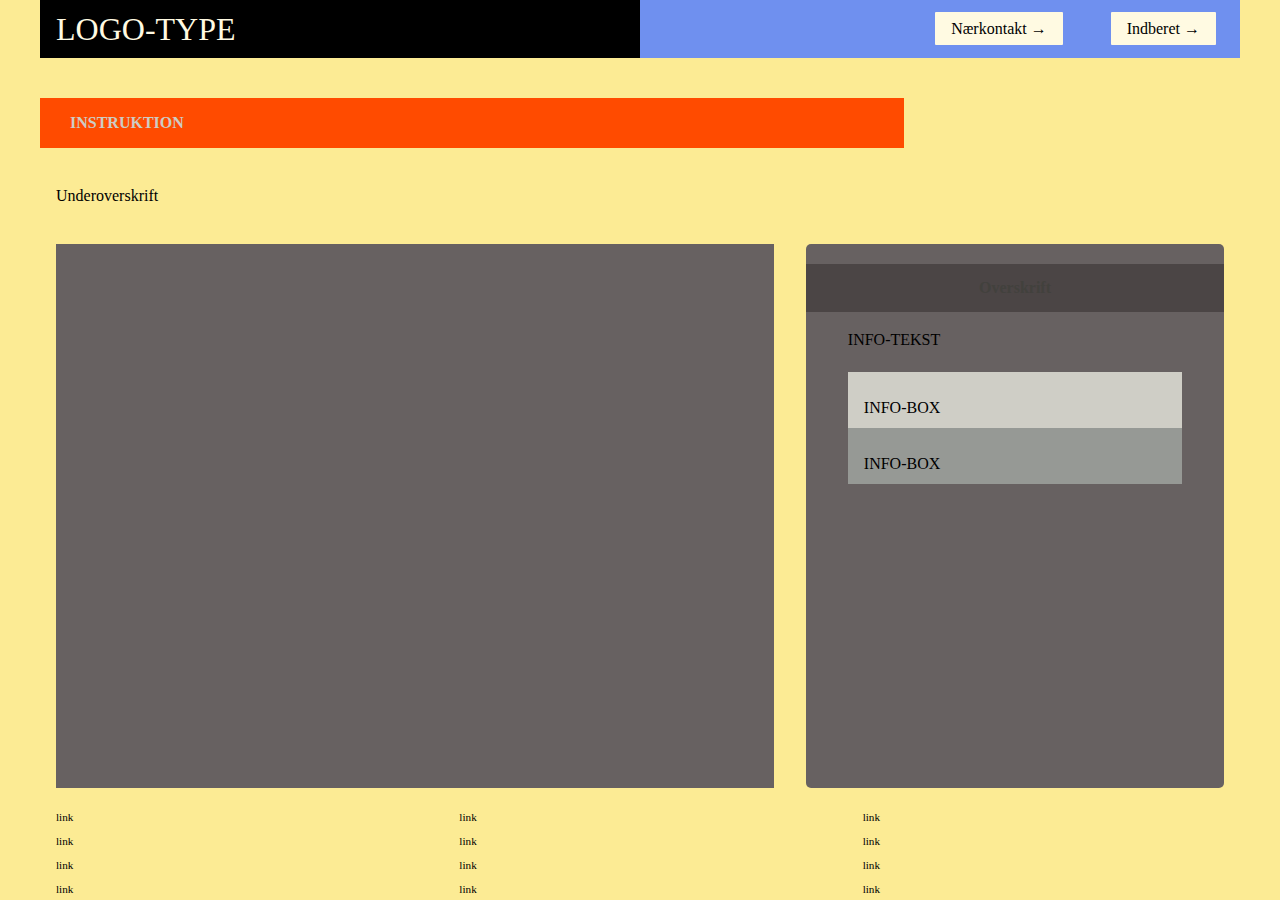
<file: instruction.html>
<!DOCTYPE html>
<html lang="en">
  <head>
    <meta charset="UTF-8" />
    <meta http-equiv="X-UA-Compatible" content="IE=edge" />
    <meta name="viewport" content="width=device-width, initial-scale=1.0" />
    <link rel="stylesheet" href="css/reset.css" />
    <link rel="stylesheet" href="css/custom.css" />
    <link rel="stylesheet" href="css/fonts.css" />
    <link rel="stylesheet" href="css/general.css" />
    <link rel="stylesheet" href="css/layout.css" />
    <link rel="stylesheet" href="css/burger.css" />
    <link rel="stylesheet" href="css/cards.css" />
    <link rel="stylesheet" href="css/infographic.css" />
    <link rel="icon" type="image/png" href="img/fav.png" />
    <title>Emergency Site</title>
  </head>
  <body id="instruction">
    <header>
      <nav>
        <div id="logotype-wrapper" class="logo">
          <a href="index.html"> LOGO-TYPE </a>
        </div>
        <ul class="menu">
          <li><a class="menuItem" href="instruction.html">Nærkontakt </a></li>
          <li><a class="menuItem" href="register.html">Indberet</a></li>
        </ul>
        <button class="burger">
          <span class="line"></span>
          <span class="line"></span>
          <span class="line"></span>
        </button>
      </nav>
    </header>

    <main>
      <h1>INSTRUKTION</h1>
      <p>Underoverskrift</p>
      <section class="info-graphic"></section>
      <section class="info-text">
        <h2>Overskrift</h2>
        <article>
          <p class="placeholder">INFO-TEKST</p>
        </article>
        <aside id="efficiency" class="info-box">INFO-BOX</aside>
        <aside id="requirement" class="info-box">INFO-BOX</aside>
      </section>
    </main>

    <footer>
      <nav class="some">
        <ul>
          <li><a href="">link</a></li>
          <li><a href="">link</a></li>
          <li><a href="">link</a></li>
          <li><a href="">link</a></li>
        </ul>
      </nav>
      <nav class="another">
        <ul>
          <li><a href="">link</a></li>
          <li><a href="">link</a></li>
          <li><a href="">link</a></li>
          <li><a href="">link</a></li>
        </ul>
      </nav>
      <nav class="yetanother">
        <ul>
          <li><a href="">link</a></li>
          <li><a href="">link</a></li>
          <li><a href="">link</a></li>
          <li><a href="">link</a></li>
        </ul>
      </nav>
    </footer>
    <script src="js/burger.js"></script>
    <!-- <script src="js/main.js"></script> -->
  </body>
</html>
</file>
<file: css/custom.css>
:root {
  /* Colours */
  --color-bg: #fceb94; /* page background /*

  /* Header */
  --color-head-bg: #ff4b00;

  /* Logotype */
  --color-logotype-bg: #000;
  --color-text-logotype: #fffae2;
  --font-logotype-size: 2rem;

  /* Global menu */
  --color-menu-bg: #6f90ef;
  /* Links */
  --color-link-bg: #fffae2;
  --color-link-hover: #fff; /* used */
  --color-link-active: #99958f; /* used */
  --border-radius-links: 1px;

  /* Headlines og rubrik */
  --font-h1-size: 1rem;
  --font-sub1-size: 1rem;
  --font-h2-size: 1rem;
  --font-h3-size: 1rem;
  --color-headline-bg: #4b4545;
  --color-headline-text-page: #42413d;

  /* Tekst */
  --color-text: #000;
  --color-text-inverted: #cdccc4;

  /*  Marginer */
  --margin-head-bottom: 5px;

  /* Borders */
  --border-radius: 5px;

  /* Cards */
  --color-card-bg: #fff;
  --color-cta-card-bg: #ff4b00;
  /* news-cards */
  --color-news-bg: #fffae2;
  --color-news-bg-inverted: #dbe2f5;
  --color-cta-newscard-bg: #ffa680;
  --color-cta-newscard-bg-inverted: #6f90eb;

  /* Fonts */
  --font-family-sans: "Rubik" ui-sans-serif;
  --font-weight-light: 300;
  --font-weight-regular: 400;
  --font-weight-medium: 500;
  --font-weight-bold: 700;

  /* Text sizes */
  --logotype-size: 1rem;
  --headline1-size: 2rem;
  --headline2-size: 1rem;
  --headline3-size: 1rem;
  --bodytext-size: 1rem;
  --cta-text-size: 1rem;
  --followup-text-size: 1rem;
  --form-submit-size: 1rem;

  /* Infographics */
  --color-info-bg: #676161;
  --color-infobox-1-bg: #cfcec6;
  --color-infobox-2-bg: #969995;
}
</file>
<file: css/fonts.css>
@font-face {
  font-family: "Rubik";
  src: url("../fonts/Rubik-VariableFont_wght.woff2") format("woff2-variations"),
    url("/fonts/Rubik-Regular.woff") format("woff");
  font-weight: 300 700;
  font-style: normal;
}
</file>
<file: css/general.css>
html {
  font-family: var(--font-family-sans);
  color: var(--color-text);
  background-color: var(--color-bg);
}

header {
  height: min-content;
}

#main-disclamer {
  height: 225px;
  background-color: var(--color-head-bg);
  display: flex;
  justify-content: flex-start;
  align-items: center;
  padding-left: 2rem;
  padding-bottom: 2%;
  margin-bottom: var(--margin-head-bottom);
}

#main-disclamer-content {
  display: flex;
  column-gap: 1rem;
}

main section {
  padding: 20px;
  border-radius: var(--border-radius);
}

h1 {
  font-size: var(--font-h1-size);
  font-weight: var(--font-weight-bold);
  color: var(--color-text-inverted);
  margin: 5px 0;
  line-height: 1.3rem;
  text-align: left;
}

#instruction h1,
#register h1 {
  margin: 40px 0 20px 0;
  padding: 15px 30px;
  background-color: var(--color-head-bg);
  font-size: var(--font-h2-size);
}

#instruction p {
  grid-column: 1/-1;
  margin-bottom: 20px;
  font-size: var(--font-h2-size);
  line-height: 1.5rem;
}

.sub {
  font-size: var(--font-sub1-size);
  font-weight: var(--font-weight-light);
  color: var(--color-text-inverted);
}

h2 {
  font-size: var(--headline2-size);
}

h3 {
  font-size: var(--headline3-size);
}

main>h1 {
  width: calc(80% - 6rem);
}

/* NAVIGATION STRUCTURES */
header>nav {
  height: 100%;
  background-color: var(--color-menu-bg);
}

nav ul {
  list-style: none;
}

a {
  font-family: var(--font-family-sans);
}

nav a {
  text-decoration: none;
  color: var(--color-text);
}

/* Måske skal du lave en ny regel for logotype-wrapper, når du har lavet din logotype */
#logotype-wrapper {
  background-color: var(--color-logotype-bg);
  display: flex;
  justify-content: flex-start;
  align-items: center;
  height: 3.6rem;
}

#logotype-wrapper>a {
  color: var(--color-text-logotype);
  font-size: var(--font-logotype-size);
  font-weight: var(--font-weight-medium);
  width: max-content;
  margin-left: 1rem;
}

/* Global menu */
header nav li a {
  margin: 1.5rem;
  background-color: var(--color-link-bg);
  color: var(--color-text);
  font-size: var(--followup-text-size);
  padding: 0.5rem 1rem;
  border-radius: var(--border-radius-links);
}

/* Pilen efter menu-tekst */
header>nav li>a:after {
  content: " \2192";
}

/* Global menu hover effekt - Lav den om til det, du synes */
nav a:hover {
  background-color: var(--color-link-hover);
}

nav a:active {
  background-color: var(--color-link-active);
}

/* FOOTER */
footer a {
  font-size: 0.7rem;
}
</file>
<file: css/layout.css>
/* LAYOUT FOR MAIN CONTENT */
body {
  display: grid;
  grid-template-rows: auto 1fr auto;
  height: 100vh;
  max-width: 1200px;
  margin: 0 auto;
}
main {
  display: grid;
  row-gap: 1rem;
}
main > *:not(:first-child) {
  margin: 0 1rem;
}
main {
  grid-template-rows: min-content min-content 1fr min-content;
}
#instruction main {
  grid-template-rows: min-content min-content min-content 1fr min-content;
}
/* LAYOUT FOR HEADER AND FOOTER */
footer {
  display: grid;
  gap: 10px;
}
header nav,
footer nav {
  display: flex;
  justify-content: space-between;
  align-items: center;
}
header nav > * {
  flex: 1;
}
nav ul {
  display: flex;
  justify-content: flex-end;
}
header ul {
  height: 100%;
  width: clamp(175px, 50%, 300px);
}
footer ul {
  flex-direction: column;
  padding-left: 1rem;
}

/* LAYOUT FOR SECTIONS */
#daily,
#breaking {
  display: grid;
}
#daily {
  grid-template-rows: repeat(2, minmax(200px, min-content));
  gap: 1rem;
}
#breaking {
  grid-template-rows: repeat(auto-fit, minmax(50px, min-content));
  gap: 0;
}

@media (width > 600px) {
  #frontpage > main {
    grid-template-columns: 6fr 3fr;
    grid-template-rows: auto 1fr auto;
  }
  #instruction > main,
  #register > main {
    grid-template-columns: 5fr 3fr;
    grid-template-rows: auto auto 1fr auto;
  }

  .qr {
    order: 1;
  }

  h1 {
    grid-column: 1 / -1;
  }
  footer {
    grid-template-columns: 1fr 1fr 1fr;
  }
}
</file>
<file: css/burger.css>
.burger {
  width: 30px;
  height: 20px;
  cursor: pointer;
}

.burger .line {
  display: block;
  width: 100%;
  height: 2px;
  background-color: #333333;
  margin-bottom: 5px;
  transition: 0.2s linear;
}
.burger {
  display: none;
}
@media screen and (width < 800px) {
  .menu {
    display: none;
  }
  .logo {
    flex: 0 0 50vw;
  }
  .burger {
    display: block;
    background-color: transparent;
    border: 0;
    flex: 0 0 auto;
    margin: 0 20px;
  }
  .burger.active .line:nth-child(1) {
    transform: rotate(45deg) translate(5px, 5px);
    transition: 0.2s linear;
  }
  .burger.active .line:nth-child(2) {
    opacity: 0;
    transition: 0.15s linear;
  }
  .burger.active .line:nth-child(3) {
    transform: rotate(-45deg) translate(5px, -5px);
    transition: 0.2s linear;
  }
  nav.active .menu {
    display: block;
    background-color: var(--color-menu-bg);
    position: absolute;
    top: 3.6rem;
    right: 0;
    width: clamp(200px, 50vw, 400px);
    z-index: 1;
    opacity: 0.8;
  }
  header > nav li > a:after {
    content: "";
  }
  nav.active .menu li {
    margin: 40px 20px;
    text-align: right;
  }
  nav.active .menu a {
    font-size: 24px;
  }
}
</file>
<file: css/cards.css>
.daily_card {
  background-color: var(--color-card-bg);
  display: grid;
  grid-template-columns: 3fr 5fr;
  gap: 10px;
  padding: 40px 0 40px 20px;
  border-radius: var(--border-radius);
  height: minmax(200px, min-content);
}
.daily_text {
  display: grid;
  grid-template-rows: repeat(3, min-content);
  gap: 10px;
}
.daily_text h2 {
  background-color: var(--color-headline-bg);
  color: var(--color-text-inverted);
  padding: calc(1.1rem / 1.5) 0 calc(1.1rem / 2) 1rem;
  margin: 0 0 0.5rem 0;
}
.daily_text p {
  padding-right: 2rem;
  margin: 0 0 1rem 0;
}
.daily_text .cta_btn {
  justify-self: left;
  width: 80%;
}
.daily_img {
  width: 100%;
  height: 100%;
  object-fit: cover;
}
.news_card {
  background-color: var(--color-news-bg);
  display: grid;
  grid-template-rows: repeat(min-content);
  gap: 0.4rem;
  padding: 1rem 0;
  height: minmax(300px, min-content);
}
.news_card:nth-child(2n) {
  background-color: var(--color-news-bg-inverted);
}
.news_card > * {
  padding: 0 1rem;
}
.news_card h3 {
  margin: 0.5rem 0 0 0;
}
.news_card p {
  margin: 0 0 1rem 0;
}
.news_card:first-child:before {
  content: "BREAKING NEWS";
  background-color: var(--color-headline-bg);
  color: var(--color-headline-text-page);
  font-size: var(--font-h3-size);
  font-weight: var(--font-weight-medium);
  text-align: center;
  line-height: 1rem;
  padding: calc(1.1rem / 1.5) 0 calc(1.1rem / 2) 0;
}
.news_card:first-child {
  border-radius: var(--border-radius) var(--border-radius) 0 0;
}
.news_card:last-child {
  border-radius: 0 0 var(--border-radius) var(--border-radius);
}

.news_card .cta_btn {
  justify-self: center;
}
.cta_btn {
  display: inline-block;
  padding: 0.4rem 1rem;
  background-color: var(--color-cta-card-bg);
  color: var(--color-text-inverted);
  text-decoration: none;
  width: max-content;
  border-radius: var(--border-radius);
}
.news_card .cta_btn {
  background-color: var(--color-cta-newscard-bg);
}
.news_card:nth-of-type(2n) .cta_btn {
  background-color: var(--color-cta-newscard-bg-inverted);
  color: var(--color-text);
}
.cta_btn:after {
  content: "\2192";
  margin-left: 1rem;
}
</file>
<file: css/infographic.css>
#head-txt {
  fill: rgb(54, 54, 54);
}
.info-graphic,
.info-text {
  background-color: var(--color-info-bg);
  padding: 20px 0;
}
.info-graphic {
  border-radius: 0;
  margin: 60px auto 80px auto;
}
.info-text h2 {
  line-height: 3rem;
  text-align: center;
  background-color: var(--color-headline-bg);
  color: var(--color-headline-text-page);
  margin-bottom: 1rem;
}
.info-text h3 {
  font-size: 0.8rem;
  line-height: 0.8rem;
  font-weight: 600;
  margin: 0;
  padding: 0;
}
.info-text > *:not(:first-child) {
  margin: 0 clamp(1rem, 10%, 7rem);
}
.info-text p {
  font-size: 0.8rem;
  line-height: 1.3;
  margin: 0 0 1.2rem 0;
  padding: 0;
}
.info-box {
  padding: 1.5rem 1rem 0.5rem 1rem;
  background-color: var(--color-infobox-1-bg);
}
.info-box:nth-of-type(2n) {
  background-color: var(--color-infobox-2-bg);
}
</file>
